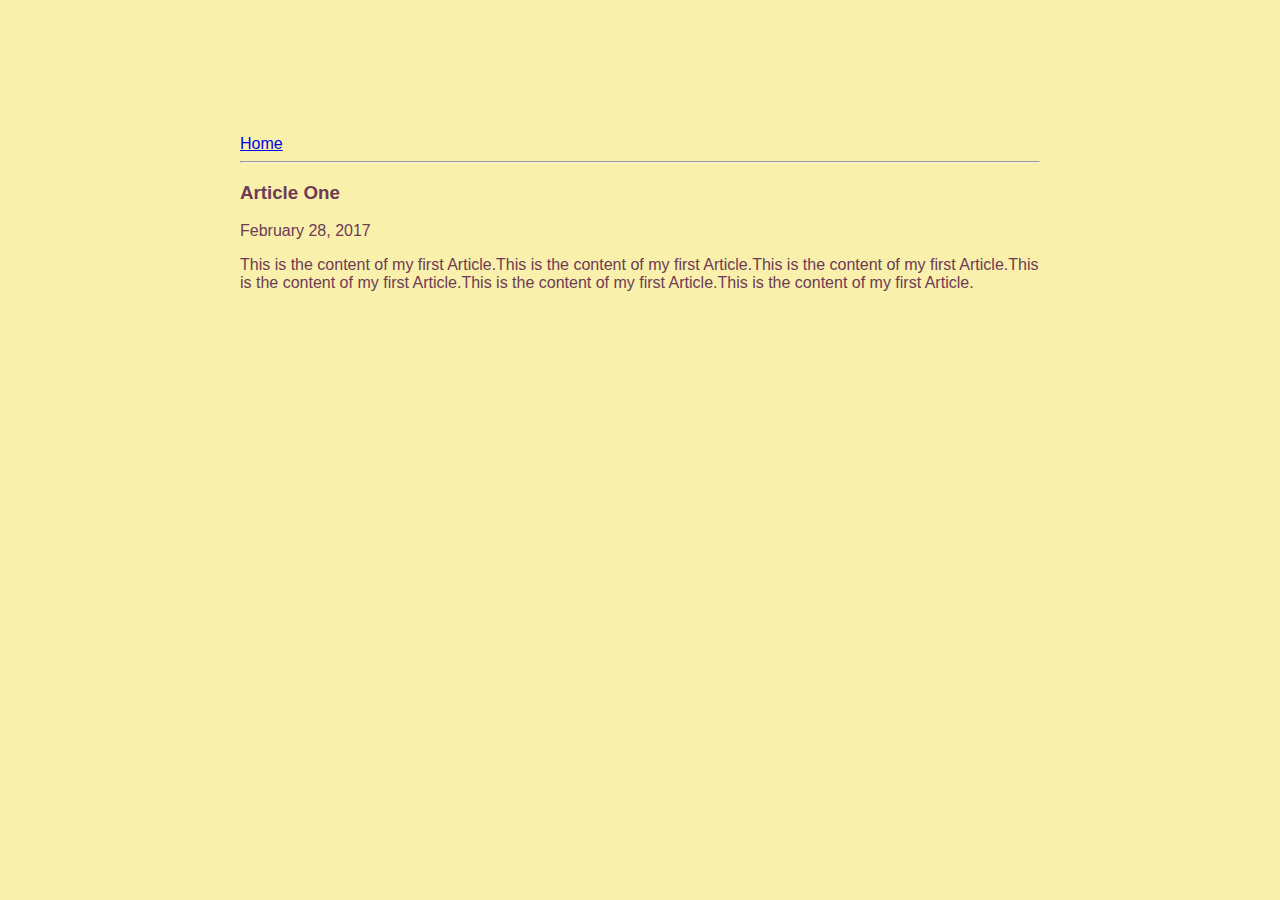
<file: ui/article-one.html>
<html>
    <head>
        <title>
            Article One | Manojkumar
        </title>
        <meta name="viewport" content="width=device-width, initial-scale=1"/>
        <link  href = "/ui/style.css" rel = "stylesheet" />
    </head>
    <body>
        <div class = "container">
            <div>
                <a href="/">Home</a>
            </div>
            <hr/>
            <h3>
                Article One
            </h3>
            <div>
                February 28, 2017
            </div>
            <div>
                <p>
                    This is the content of my first Article.This is the content of my first Article.This is the content of my first Article.This is the content of my first Article.This is the content of my first Article.This is the content of my first Article.
                </p>
            </div>
        </div>
    </body>
</html>
</file>
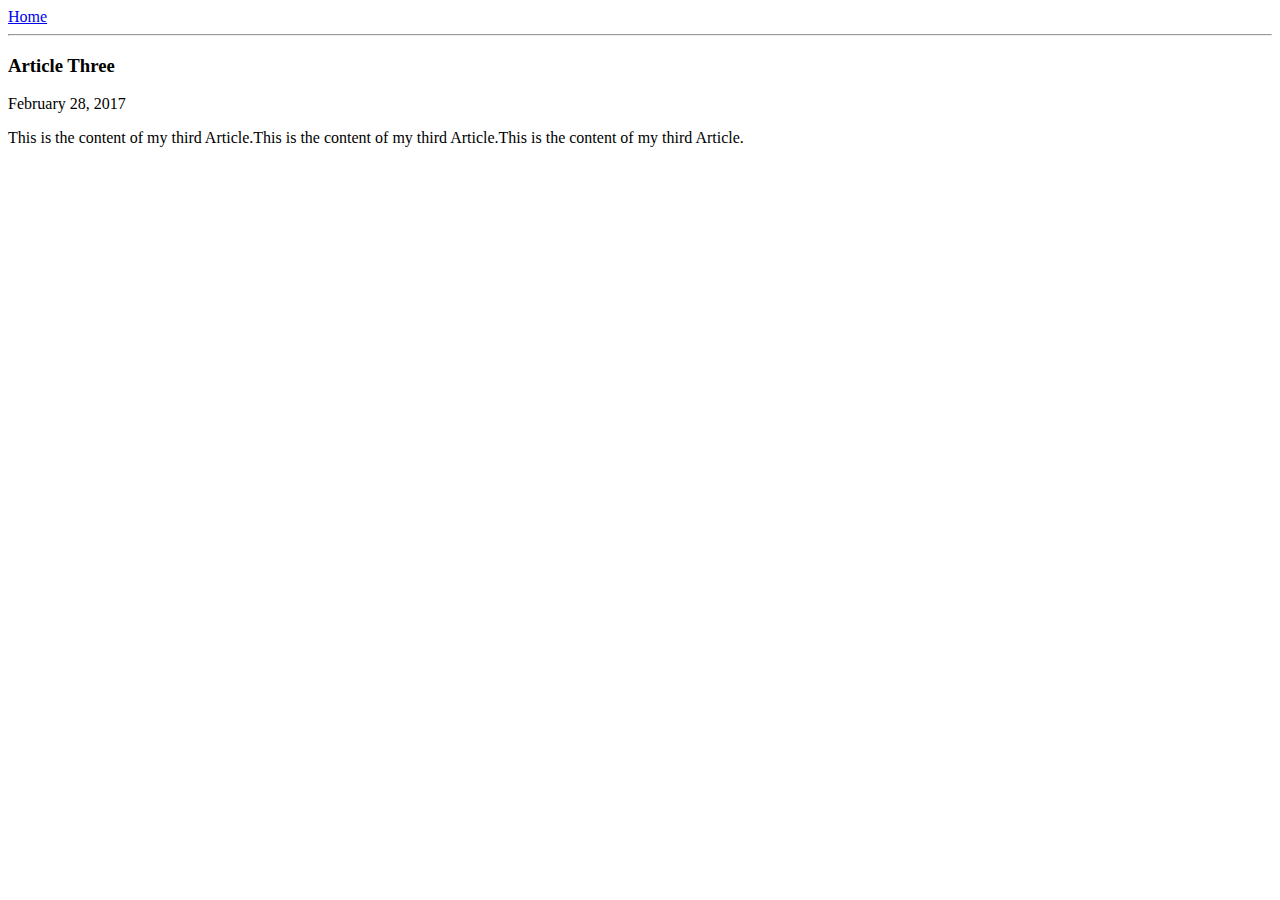
<file: ui/article-three.html>
<html>
    <head>
        <title>
            Article Three | Manojkumar
        </title>
        <meta name="viewport" content="width=device-width, initial-scale=1"/>
    </head>
    <body>
        <div>
            <a href="/">Home</a>
        </div>
        <hr/>
        <h3>
            Article Three
        </h3>
        <div>
            February 28, 2017
        </div>
        <div>
            <p>
                This is the content of my third Article.This is the content of my third Article.This is the content of my third Article.
            </p>
        </div>
    </body>
</html>
</file>
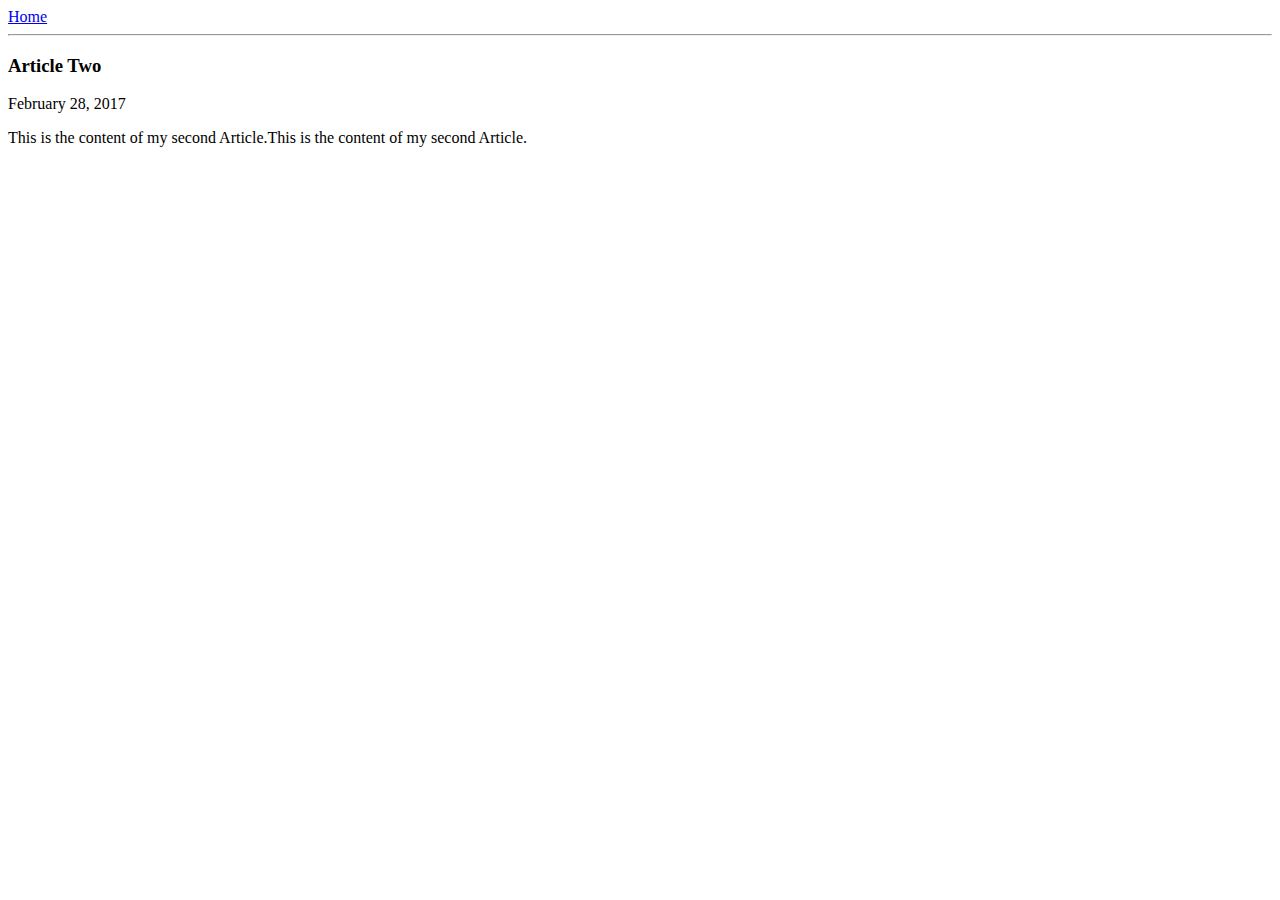
<file: ui/article-two.html>
<html>
    <head>
        <title>
            Article Two | Manojkumar
        </title>
        <meta name="viewport" content="width=device-width, initial-scale=1"/>
    </head>
    <body>
        <div>
            <a href="/">Home</a>
        </div>
        <hr/>
        <h3>
            Article Two
        </h3>
        <div>
            February 28, 2017
        </div>
        <div>
            <p>
                This is the content of my second Article.This is the content of my second Article.
            </p>
        </div>
    </body>
</html>
</file>
<file: ui/style.css>
body {
    font-family: sans-serif;
    background-color: #f9f0ab;
    margin-top: 75px;
}

.center {
    text-align: center;
}

.text-big {
    font-size: 300%;
}

.bold {
    font-weight: bold;
}

.img-medium {
    height: 200px;
}

.container {
    max-width: 800px;
    margin: 0 auto;
    color: #6d3b56;
    font-family: sans-serif;
    padding-top: 60px;
    padding-left: 20px;
    padding-right: 20px;
}
</file>
